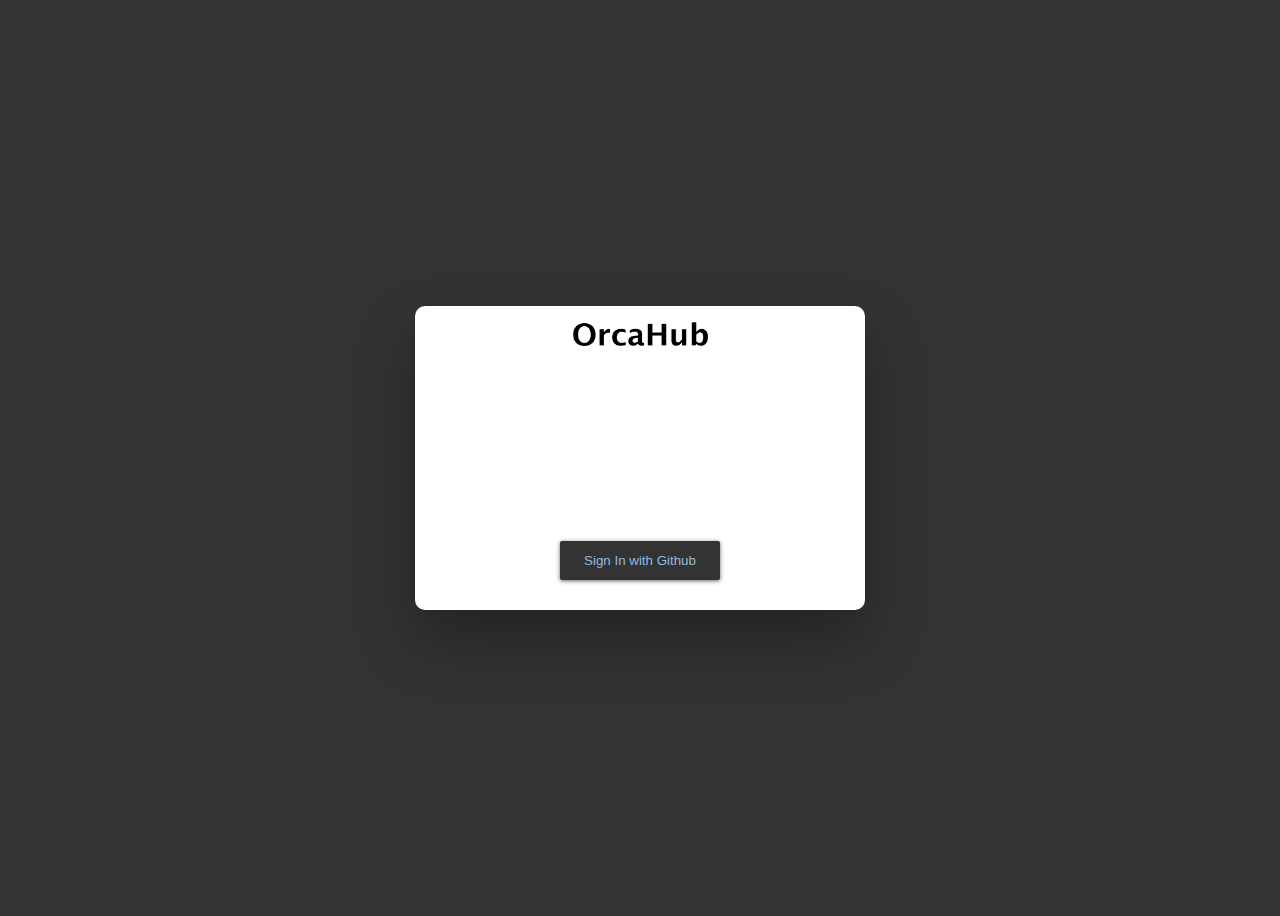
<file: index.html>
<!DOCTYPE html>
<html lang="en">

  <head>
    <meta charset="utf-8">
    <meta name="viewport" content="width=device-width, initial-scale=1, shrink-to-fit=no">
    <meta name="description" content="A lite Github display for activities of all the user’s repositories.">
    <meta name="author" content="OrcaHub">

    <title> Orcahub </title>
    <link rel="shortcut icon" href="static/images/favicon.ico"

    <!-- Custom styles for page -->
    <link href="static/styles/page.css" rel="stylesheet">
  </head>

  <body>
    <div class="wrapper fadeInDown">
      <div id="formContent">

        <!-- Title -->
        <img src="static/images/orcatext.png" id="icon" alt="User Icon"/>

        <!-- Icon -->
        <div class="fadeIn first">
          <img src="static/images/iconalt.png" id="icon" alt="User Icon"/>
        </div>

        <!-- Login Button -->
        <button class="btn orange" type="button"><span><a href="https://github.com/login/oauth/authorize?client_id=e95b64b08d80c84ae0d9&scope=repo:status">Sign In with Github</a></span></button>
    </div>
  </body>

</html>
</file>
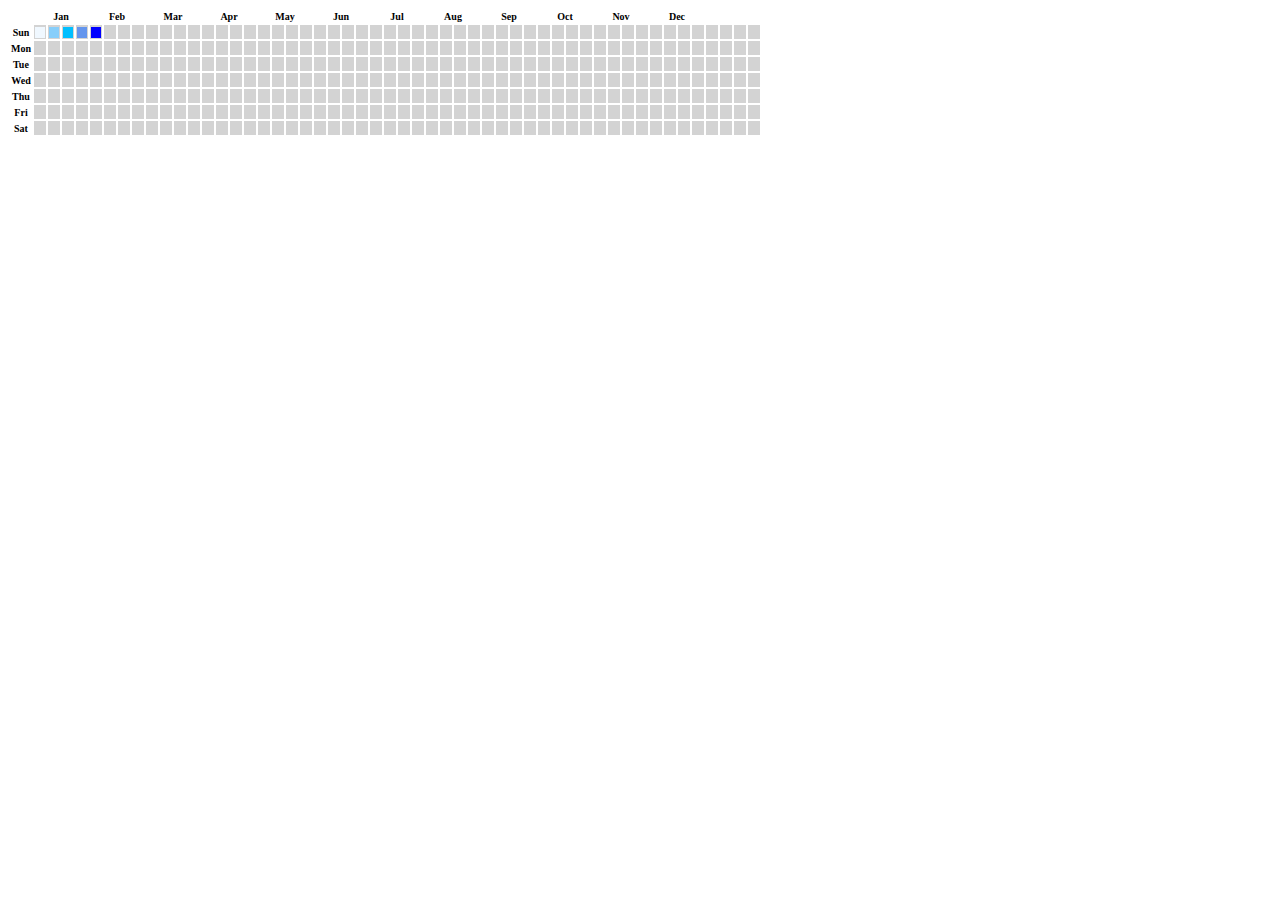
<file: contributionPanel.html>
<html>
<head>
<style>
table {
font: Verdana;
font-size: 10px;
}

table tr td {
width: 10px;
}

.tableColor tr td {
background-color: lightgray;
height: 14px;
}

.shade1 {
background-color: AliceBlue /*#F0F8FF*/
}
.shade2 {
background-color: LightSkyBlue /*#87CEFA*/
}
.shade3 {
background-color: DeepSkyBlue /*#00BFFF*/
}
.shade4 {
background-color: CornflowerBlue /*#6495ED*/
}
.shade5 {
background-color: Blue /*#0000FF*/
}

</style>
</head>
<body>
<table class="tableColor" border=0>
  <tr>
    <th>&nbsp</th>
    <th colspan=4>Jan</th>
    <th colspan=4>Feb</th>
    <th colspan=4>Mar</th>
    <th colspan=4>Apr</th>
    <th colspan=4>May</th>
    <th colspan=4>Jun</th>
    <th colspan=4>Jul</th>
    <th colspan=4>Aug</th>
    <th colspan=4>Sep</th>
    <th colspan=4>Oct</th>
    <th colspan=4>Nov</th>
    <th colspan=4>Dec</th>
    <th colspan=4>&nbsp</th>
    </tr>
  <tr id="Sun">
    <th>Sun</th>
    <td><div class="shade1">&nbsp;</div></td>
    <td><div class="shade2">&nbsp;</div></td>
    <td><div class="shade3">&nbsp;</div></td>
    <td><div class="shade4">&nbsp;</div></td>
    <td><div class="shade5">&nbsp;</div></td>
    <td><div class="gray">&nbsp;</div></td>
    <td><div class="gray">&nbsp;</div></td>
    <td><div class="gray">&nbsp;</div></td>
    <td><div class="gray">&nbsp;</div></td>
    <td><div class="gray">&nbsp;</div></td>
    <td><div class="gray">&nbsp;</div></td>
    <td><div class="gray">&nbsp;</div></td>
    <td><div class="gray">&nbsp;</div></td>
    <td><div class="gray">&nbsp;</div></td>
    <td><div class="gray">&nbsp;</div></td>
    <td><div class="gray">&nbsp;</div></td>
    <td><div class="gray">&nbsp;</div></td>
    <td><div class="gray">&nbsp;</div></td>
    <td><div class="gray">&nbsp;</div></td>
    <td><div class="gray">&nbsp;</div></td>
    <td><div class="gray">&nbsp;</div></td>
    <td><div class="gray">&nbsp;</div></td>
    <td><div class="gray">&nbsp;</div></td>
    <td><div class="gray">&nbsp;</div></td>
    <td><div class="gray">&nbsp;</div></td>
    <td><div class="gray">&nbsp;</div></td>
    <td><div class="gray">&nbsp;</div></td>
    <td><div class="gray">&nbsp;</div></td>
    <td><div class="gray">&nbsp;</div></td>
    <td><div class="gray">&nbsp;</div></td>
    <td><div class="gray">&nbsp;</div></td>
    <td><div class="gray">&nbsp;</div></td>
    <td><div class="gray">&nbsp;</div></td>
    <td><div class="gray">&nbsp;</div></td>
    <td><div class="gray">&nbsp;</div></td>
    <td><div class="gray">&nbsp;</div></td>
    <td><div class="gray">&nbsp;</div></td>
    <td><div class="gray">&nbsp;</div></td>
    <td><div class="gray">&nbsp;</div></td>
    <td><div class="gray">&nbsp;</div></td>
    <td><div class="gray">&nbsp;</div></td>
    <td><div class="gray">&nbsp;</div></td>
    <td><div class="gray">&nbsp;</div></td>
    <td><div class="gray">&nbsp;</div></td>
    <td><div class="gray">&nbsp;</div></td>
    <td><div class="gray">&nbsp;</div></td>
    <td><div class="gray">&nbsp;</div></td>
    <td><div class="gray">&nbsp;</div></td>
    <td><div class="gray">&nbsp;</div></td>
    <td><div class="gray">&nbsp;</div></td>
    <td><div class="gray">&nbsp;</div></td>
    <td><div class="gray">&nbsp;</div></td>
    </tr>
  <tr id="Mon">
    <th>Mon</th>
    <td><div class="gray">&nbsp;</div></td>
    <td><div class="gray">&nbsp;</div></td>
    <td><div class="gray">&nbsp;</div></td>
    <td><div class="gray">&nbsp;</div></td>
    <td><div class="gray">&nbsp;</div></td>
    <td><div class="gray">&nbsp;</div></td>
    <td><div class="gray">&nbsp;</div></td>
    <td><div class="gray">&nbsp;</div></td>
    <td><div class="gray">&nbsp;</div></td>
    <td><div class="gray">&nbsp;</div></td>
    <td><div class="gray">&nbsp;</div></td>
    <td><div class="gray">&nbsp;</div></td>
    <td><div class="gray">&nbsp;</div></td>
    <td><div class="gray">&nbsp;</div></td>
    <td><div class="gray">&nbsp;</div></td>
    <td><div class="gray">&nbsp;</div></td>
    <td><div class="gray">&nbsp;</div></td>
    <td><div class="gray">&nbsp;</div></td>
    <td><div class="gray">&nbsp;</div></td>
    <td><div class="gray">&nbsp;</div></td>
    <td><div class="gray">&nbsp;</div></td>
    <td><div class="gray">&nbsp;</div></td>
    <td><div class="gray">&nbsp;</div></td>
    <td><div class="gray">&nbsp;</div></td>
    <td><div class="gray">&nbsp;</div></td>
    <td><div class="gray">&nbsp;</div></td>
    <td><div class="gray">&nbsp;</div></td>
    <td><div class="gray">&nbsp;</div></td>
    <td><div class="gray">&nbsp;</div></td>
    <td><div class="gray">&nbsp;</div></td>
    <td><div class="gray">&nbsp;</div></td>
    <td><div class="gray">&nbsp;</div></td>
    <td><div class="gray">&nbsp;</div></td>
    <td><div class="gray">&nbsp;</div></td>
    <td><div class="gray">&nbsp;</div></td>
    <td><div class="gray">&nbsp;</div></td>
    <td><div class="gray">&nbsp;</div></td>
    <td><div class="gray">&nbsp;</div></td>
    <td><div class="gray">&nbsp;</div></td>
    <td><div class="gray">&nbsp;</div></td>
    <td><div class="gray">&nbsp;</div></td>
    <td><div class="gray">&nbsp;</div></td>
    <td><div class="gray">&nbsp;</div></td>
    <td><div class="gray">&nbsp;</div></td>
    <td><div class="gray">&nbsp;</div></td>
    <td><div class="gray">&nbsp;</div></td>
    <td><div class="gray">&nbsp;</div></td>
    <td><div class="gray">&nbsp;</div></td>
    <td><div class="gray">&nbsp;</div></td>
    <td><div class="gray">&nbsp;</div></td>
    <td><div class="gray">&nbsp;</div></td>
    <td><div class="gray">&nbsp;</div></td>
    </tr>
  <tr id="Tue">
    <th>Tue</th>
    <td><div class="gray">&nbsp;</div></td>
    <td><div class="gray">&nbsp;</div></td>
    <td><div class="gray">&nbsp;</div></td>
    <td><div class="gray">&nbsp;</div></td>
    <td><div class="gray">&nbsp;</div></td>
    <td><div class="gray">&nbsp;</div></td>
    <td><div class="gray">&nbsp;</div></td>
    <td><div class="gray">&nbsp;</div></td>
    <td><div class="gray">&nbsp;</div></td>
    <td><div class="gray">&nbsp;</div></td>
    <td><div class="gray">&nbsp;</div></td>
    <td><div class="gray">&nbsp;</div></td>
    <td><div class="gray">&nbsp;</div></td>
    <td><div class="gray">&nbsp;</div></td>
    <td><div class="gray">&nbsp;</div></td>
    <td><div class="gray">&nbsp;</div></td>
    <td><div class="gray">&nbsp;</div></td>
    <td><div class="gray">&nbsp;</div></td>
    <td><div class="gray">&nbsp;</div></td>
    <td><div class="gray">&nbsp;</div></td>
    <td><div class="gray">&nbsp;</div></td>
    <td><div class="gray">&nbsp;</div></td>
    <td><div class="gray">&nbsp;</div></td>
    <td><div class="gray">&nbsp;</div></td>
    <td><div class="gray">&nbsp;</div></td>
    <td><div class="gray">&nbsp;</div></td>
    <td><div class="gray">&nbsp;</div></td>
    <td><div class="gray">&nbsp;</div></td>
    <td><div class="gray">&nbsp;</div></td>
    <td><div class="gray">&nbsp;</div></td>
    <td><div class="gray">&nbsp;</div></td>
    <td><div class="gray">&nbsp;</div></td>
    <td><div class="gray">&nbsp;</div></td>
    <td><div class="gray">&nbsp;</div></td>
    <td><div class="gray">&nbsp;</div></td>
    <td><div class="gray">&nbsp;</div></td>
    <td><div class="gray">&nbsp;</div></td>
    <td><div class="gray">&nbsp;</div></td>
    <td><div class="gray">&nbsp;</div></td>
    <td><div class="gray">&nbsp;</div></td>
    <td><div class="gray">&nbsp;</div></td>
    <td><div class="gray">&nbsp;</div></td>
    <td><div class="gray">&nbsp;</div></td>
    <td><div class="gray">&nbsp;</div></td>
    <td><div class="gray">&nbsp;</div></td>
    <td><div class="gray">&nbsp;</div></td>
    <td><div class="gray">&nbsp;</div></td>
    <td><div class="gray">&nbsp;</div></td>
    <td><div class="gray">&nbsp;</div></td>
    <td><div class="gray">&nbsp;</div></td>
    <td><div class="gray">&nbsp;</div></td>
    <td><div class="gray">&nbsp;</div></td>
    </tr>
  <tr id="Wed">
    <th>Wed</th>
    <td><div class="gray">&nbsp;</div></td>
    <td><div class="gray">&nbsp;</div></td>
    <td><div class="gray">&nbsp;</div></td>
    <td><div class="gray">&nbsp;</div></td>
    <td><div class="gray">&nbsp;</div></td>
    <td><div class="gray">&nbsp;</div></td>
    <td><div class="gray">&nbsp;</div></td>
    <td><div class="gray">&nbsp;</div></td>
    <td><div class="gray">&nbsp;</div></td>
    <td><div class="gray">&nbsp;</div></td>
    <td><div class="gray">&nbsp;</div></td>
    <td><div class="gray">&nbsp;</div></td>
    <td><div class="gray">&nbsp;</div></td>
    <td><div class="gray">&nbsp;</div></td>
    <td><div class="gray">&nbsp;</div></td>
    <td><div class="gray">&nbsp;</div></td>
    <td><div class="gray">&nbsp;</div></td>
    <td><div class="gray">&nbsp;</div></td>
    <td><div class="gray">&nbsp;</div></td>
    <td><div class="gray">&nbsp;</div></td>
    <td><div class="gray">&nbsp;</div></td>
    <td><div class="gray">&nbsp;</div></td>
    <td><div class="gray">&nbsp;</div></td>
    <td><div class="gray">&nbsp;</div></td>
    <td><div class="gray">&nbsp;</div></td>
    <td><div class="gray">&nbsp;</div></td>
    <td><div class="gray">&nbsp;</div></td>
    <td><div class="gray">&nbsp;</div></td>
    <td><div class="gray">&nbsp;</div></td>
    <td><div class="gray">&nbsp;</div></td>
    <td><div class="gray">&nbsp;</div></td>
    <td><div class="gray">&nbsp;</div></td>
    <td><div class="gray">&nbsp;</div></td>
    <td><div class="gray">&nbsp;</div></td>
    <td><div class="gray">&nbsp;</div></td>
    <td><div class="gray">&nbsp;</div></td>
    <td><div class="gray">&nbsp;</div></td>
    <td><div class="gray">&nbsp;</div></td>
    <td><div class="gray">&nbsp;</div></td>
    <td><div class="gray">&nbsp;</div></td>
    <td><div class="gray">&nbsp;</div></td>
    <td><div class="gray">&nbsp;</div></td>
    <td><div class="gray">&nbsp;</div></td>
    <td><div class="gray">&nbsp;</div></td>
    <td><div class="gray">&nbsp;</div></td>
    <td><div class="gray">&nbsp;</div></td>
    <td><div class="gray">&nbsp;</div></td>
    <td><div class="gray">&nbsp;</div></td>
    <td><div class="gray">&nbsp;</div></td>
    <td><div class="gray">&nbsp;</div></td>
    <td><div class="gray">&nbsp;</div></td>
    <td><div class="gray">&nbsp;</div></td>
    </tr>
  <tr id="Thu">
    <th>Thu</th>
    <td><div class="gray">&nbsp;</div></td>
    <td><div class="gray">&nbsp;</div></td>
    <td><div class="gray">&nbsp;</div></td>
    <td><div class="gray">&nbsp;</div></td>
    <td><div class="gray">&nbsp;</div></td>
    <td><div class="gray">&nbsp;</div></td>
    <td><div class="gray">&nbsp;</div></td>
    <td><div class="gray">&nbsp;</div></td>
    <td><div class="gray">&nbsp;</div></td>
    <td><div class="gray">&nbsp;</div></td>
    <td><div class="gray">&nbsp;</div></td>
    <td><div class="gray">&nbsp;</div></td>
    <td><div class="gray">&nbsp;</div></td>
    <td><div class="gray">&nbsp;</div></td>
    <td><div class="gray">&nbsp;</div></td>
    <td><div class="gray">&nbsp;</div></td>
    <td><div class="gray">&nbsp;</div></td>
    <td><div class="gray">&nbsp;</div></td>
    <td><div class="gray">&nbsp;</div></td>
    <td><div class="gray">&nbsp;</div></td>
    <td><div class="gray">&nbsp;</div></td>
    <td><div class="gray">&nbsp;</div></td>
    <td><div class="gray">&nbsp;</div></td>
    <td><div class="gray">&nbsp;</div></td>
    <td><div class="gray">&nbsp;</div></td>
    <td><div class="gray">&nbsp;</div></td>
    <td><div class="gray">&nbsp;</div></td>
    <td><div class="gray">&nbsp;</div></td>
    <td><div class="gray">&nbsp;</div></td>
    <td><div class="gray">&nbsp;</div></td>
    <td><div class="gray">&nbsp;</div></td>
    <td><div class="gray">&nbsp;</div></td>
    <td><div class="gray">&nbsp;</div></td>
    <td><div class="gray">&nbsp;</div></td>
    <td><div class="gray">&nbsp;</div></td>
    <td><div class="gray">&nbsp;</div></td>
    <td><div class="gray">&nbsp;</div></td>
    <td><div class="gray">&nbsp;</div></td>
    <td><div class="gray">&nbsp;</div></td>
    <td><div class="gray">&nbsp;</div></td>
    <td><div class="gray">&nbsp;</div></td>
    <td><div class="gray">&nbsp;</div></td>
    <td><div class="gray">&nbsp;</div></td>
    <td><div class="gray">&nbsp;</div></td>
    <td><div class="gray">&nbsp;</div></td>
    <td><div class="gray">&nbsp;</div></td>
    <td><div class="gray">&nbsp;</div></td>
    <td><div class="gray">&nbsp;</div></td>
    <td><div class="gray">&nbsp;</div></td>
    <td><div class="gray">&nbsp;</div></td>
    <td><div class="gray">&nbsp;</div></td>
    <td><div class="gray">&nbsp;</div></td>
    </tr>
  <tr id="Fri">
    <th>Fri</th>
    <td><div class="gray">&nbsp;</div></td>
    <td><div class="gray">&nbsp;</div></td>
    <td><div class="gray">&nbsp;</div></td>
    <td><div class="gray">&nbsp;</div></td>
    <td><div class="gray">&nbsp;</div></td>
    <td><div class="gray">&nbsp;</div></td>
    <td><div class="gray">&nbsp;</div></td>
    <td><div class="gray">&nbsp;</div></td>
    <td><div class="gray">&nbsp;</div></td>
    <td><div class="gray">&nbsp;</div></td>
    <td><div class="gray">&nbsp;</div></td>
    <td><div class="gray">&nbsp;</div></td>
    <td><div class="gray">&nbsp;</div></td>
    <td><div class="gray">&nbsp;</div></td>
    <td><div class="gray">&nbsp;</div></td>
    <td><div class="gray">&nbsp;</div></td>
    <td><div class="gray">&nbsp;</div></td>
    <td><div class="gray">&nbsp;</div></td>
    <td><div class="gray">&nbsp;</div></td>
    <td><div class="gray">&nbsp;</div></td>
    <td><div class="gray">&nbsp;</div></td>
    <td><div class="gray">&nbsp;</div></td>
    <td><div class="gray">&nbsp;</div></td>
    <td><div class="gray">&nbsp;</div></td>
    <td><div class="gray">&nbsp;</div></td>
    <td><div class="gray">&nbsp;</div></td>
    <td><div class="gray">&nbsp;</div></td>
    <td><div class="gray">&nbsp;</div></td>
    <td><div class="gray">&nbsp;</div></td>
    <td><div class="gray">&nbsp;</div></td>
    <td><div class="gray">&nbsp;</div></td>
    <td><div class="gray">&nbsp;</div></td>
    <td><div class="gray">&nbsp;</div></td>
    <td><div class="gray">&nbsp;</div></td>
    <td><div class="gray">&nbsp;</div></td>
    <td><div class="gray">&nbsp;</div></td>
    <td><div class="gray">&nbsp;</div></td>
    <td><div class="gray">&nbsp;</div></td>
    <td><div class="gray">&nbsp;</div></td>
    <td><div class="gray">&nbsp;</div></td>
    <td><div class="gray">&nbsp;</div></td>
    <td><div class="gray">&nbsp;</div></td>
    <td><div class="gray">&nbsp;</div></td>
    <td><div class="gray">&nbsp;</div></td>
    <td><div class="gray">&nbsp;</div></td>
    <td><div class="gray">&nbsp;</div></td>
    <td><div class="gray">&nbsp;</div></td>
    <td><div class="gray">&nbsp;</div></td>
    <td><div class="gray">&nbsp;</div></td>
    <td><div class="gray">&nbsp;</div></td>
    <td><div class="gray">&nbsp;</div></td>
    <td><div class="gray">&nbsp;</div></td>
    </tr>
  <tr id="Sat">
    <th>Sat</th>
    <td><div class="gray">&nbsp;</div></td>
    <td><div class="gray">&nbsp;</div></td>
    <td><div class="gray">&nbsp;</div></td>
    <td><div class="gray">&nbsp;</div></td>
    <td><div class="gray">&nbsp;</div></td>
    <td><div class="gray">&nbsp;</div></td>
    <td><div class="gray">&nbsp;</div></td>
    <td><div class="gray">&nbsp;</div></td>
    <td><div class="gray">&nbsp;</div></td>
    <td><div class="gray">&nbsp;</div></td>
    <td><div class="gray">&nbsp;</div></td>
    <td><div class="gray">&nbsp;</div></td>
    <td><div class="gray">&nbsp;</div></td>
    <td><div class="gray">&nbsp;</div></td>
    <td><div class="gray">&nbsp;</div></td>
    <td><div class="gray">&nbsp;</div></td>
    <td><div class="gray">&nbsp;</div></td>
    <td><div class="gray">&nbsp;</div></td>
    <td><div class="gray">&nbsp;</div></td>
    <td><div class="gray">&nbsp;</div></td>
    <td><div class="gray">&nbsp;</div></td>
    <td><div class="gray">&nbsp;</div></td>
    <td><div class="gray">&nbsp;</div></td>
    <td><div class="gray">&nbsp;</div></td>
    <td><div class="gray">&nbsp;</div></td>
    <td><div class="gray">&nbsp;</div></td>
    <td><div class="gray">&nbsp;</div></td>
    <td><div class="gray">&nbsp;</div></td>
    <td><div class="gray">&nbsp;</div></td>
    <td><div class="gray">&nbsp;</div></td>
    <td><div class="gray">&nbsp;</div></td>
    <td><div class="gray">&nbsp;</div></td>
    <td><div class="gray">&nbsp;</div></td>
    <td><div class="gray">&nbsp;</div></td>
    <td><div class="gray">&nbsp;</div></td>
    <td><div class="gray">&nbsp;</div></td>
    <td><div class="gray">&nbsp;</div></td>
    <td><div class="gray">&nbsp;</div></td>
    <td><div class="gray">&nbsp;</div></td>
    <td><div class="gray">&nbsp;</div></td>
    <td><div class="gray">&nbsp;</div></td>
    <td><div class="gray">&nbsp;</div></td>
    <td><div class="gray">&nbsp;</div></td>
    <td><div class="gray">&nbsp;</div></td>
    <td><div class="gray">&nbsp;</div></td>
    <td><div class="gray">&nbsp;</div></td>
    <td><div class="gray">&nbsp;</div></td>
    <td><div class="gray">&nbsp;</div></td>
    <td><div class="gray">&nbsp;</div></td>
    <td><div class="gray">&nbsp;</div></td>
    <td><div class="gray">&nbsp;</div></td>
    <td><div class="gray">&nbsp;</div></td>
    </tr>
</table>
</body>
</html>
</file>
<file: static/styles/page.css>
@import url('https://fonts.googleapis.com/css?family=Poppins');

/* BASIC */

html {
  background-color: #333;
}

body {
  font-family: "Poppins", sans-serif;
  height: 100vh;
}

a {
  color: #92badd;
  display:inline-block;
  text-decoration: none;
  font-weight: 400;
}

h2 {
  text-align: center;
  font-size: 16px;
  font-weight: 600;
  text-transform: uppercase;
  display:inline-block;
  margin: 40px 8px 10px 8px; 
  color: #cccccc;
}



/* STRUCTURE */

.wrapper {
  display: flex;
  align-items: center;
  flex-direction: column; 
  justify-content: center;
  width: 100%;
  min-height: 100%;
  padding: 20px;
}

#formContent {
  -webkit-border-radius: 10px 10px 10px 10px;
  border-radius: 10px 10px 10px 10px;
  background: #fff;
  padding: 30px;
  width: 90%;
  max-width: 450px;
  position: relative;
  padding: 0px;
  -webkit-box-shadow: 0 30px 60px 0 rgba(0,0,0,0.3);
  box-shadow: 0 30px 60px 0 rgba(0,0,0,0.3);
  text-align: center;
}

#formFooter {
  background-color: #f6f6f6;
  border-top: 1px solid #dce8f1;
  padding: 25px;
  text-align: center;
  -webkit-border-radius: 0 0 10px 10px;
  border-radius: 0 0 10px 10px;
}



/* TABS */

h2.inactive {
  color: #cccccc;
}

h2.active {
  color: #0d0d0d;
  border-bottom: 2px solid #5fbae9;
}



/* FORM TYPOGRAPHY*/

input[type=button], input[type=submit], input[type=reset]  {
  background-color: #56baed;
  border: none;
  color: white;
  padding: 15px 80px;
  text-align: center;
  text-decoration: none;
  display: inline-block;
  text-transform: uppercase;
  font-size: 13px;
  -webkit-box-shadow: 0 10px 30px 0 rgba(95,186,233,0.4);
  box-shadow: 0 10px 30px 0 rgba(95,186,233,0.4);
  -webkit-border-radius: 5px 5px 5px 5px;
  border-radius: 5px 5px 5px 5px;
  margin: 5px 20px 40px 20px;
  -webkit-transition: all 0.3s ease-in-out;
  -moz-transition: all 0.3s ease-in-out;
  -ms-transition: all 0.3s ease-in-out;
  -o-transition: all 0.3s ease-in-out;
  transition: all 0.3s ease-in-out;
}

input[type=button]:hover, input[type=submit]:hover, input[type=reset]:hover  {
  background-color: #39ace7;
}

input[type=button]:active, input[type=submit]:active, input[type=reset]:active  {
  -moz-transform: scale(0.95);
  -webkit-transform: scale(0.95);
  -o-transform: scale(0.95);
  -ms-transform: scale(0.95);
  transform: scale(0.95);
}

input[type=text] {
  background-color: #f6f6f6;
  border: none;
  color: #0d0d0d;
  padding: 15px 32px;
  text-align: center;
  text-decoration: none;
  display: inline-block;
  font-size: 16px;
  margin: 5px;
  width: 85%;
  border: 2px solid #f6f6f6;
  -webkit-transition: all 0.5s ease-in-out;
  -moz-transition: all 0.5s ease-in-out;
  -ms-transition: all 0.5s ease-in-out;
  -o-transition: all 0.5s ease-in-out;
  transition: all 0.5s ease-in-out;
  -webkit-border-radius: 5px 5px 5px 5px;
  border-radius: 5px 5px 5px 5px;
}

input[type=text]:focus {
  background-color: #fff;
  border-bottom: 2px solid #5fbae9;
}

input[type=text]:placeholder {
  color: #cccccc;
}



/* ANIMATIONS */

/* Simple CSS3 Fade-in-down Animation */
.fadeInDown {
  -webkit-animation-name: fadeInDown;
  animation-name: fadeInDown;
  -webkit-animation-duration: 1s;
  animation-duration: 1s;
  -webkit-animation-fill-mode: both;
  animation-fill-mode: both;
}

@-webkit-keyframes fadeInDown {
  0% {
    opacity: 0;
    -webkit-transform: translate3d(0, -100%, 0);
    transform: translate3d(0, -100%, 0);
  }
  100% {
    opacity: 1;
    -webkit-transform: none;
    transform: none;
  }
}

@keyframes fadeInDown {
  0% {
    opacity: 0;
    -webkit-transform: translate3d(0, -100%, 0);
    transform: translate3d(0, -100%, 0);
  }
  100% {
    opacity: 1;
    -webkit-transform: none;
    transform: none;
  }
}

/* Simple CSS3 Fade-in Animation */
@-webkit-keyframes fadeIn { from { opacity:0; } to { opacity:1; } }
@-moz-keyframes fadeIn { from { opacity:0; } to { opacity:1; } }
@keyframes fadeIn { from { opacity:0; } to { opacity:1; } }

.fadeIn {
  opacity:0;
  -webkit-animation:fadeIn ease-in 1;
  -moz-animation:fadeIn ease-in 1;
  animation:fadeIn ease-in 1;

  -webkit-animation-fill-mode:forwards;
  -moz-animation-fill-mode:forwards;
  animation-fill-mode:forwards;

  -webkit-animation-duration:1s;
  -moz-animation-duration:1s;
  animation-duration:1s;
}

.fadeIn.first {
  -webkit-animation-delay: 0.4s;
  -moz-animation-delay: 0.4s;
  animation-delay: 0.4s;
}

.fadeIn.second {
  -webkit-animation-delay: 0.6s;
  -moz-animation-delay: 0.6s;
  animation-delay: 0.6s;
}

.fadeIn.third {
  -webkit-animation-delay: 0.8s;
  -moz-animation-delay: 0.8s;
  animation-delay: 0.8s;
}

.fadeIn.fourth {
  -webkit-animation-delay: 1s;
  -moz-animation-delay: 1s;
  animation-delay: 1s;
}

/* Simple CSS3 Fade-in Animation */
.underlineHover:after {
  display: block;
  left: 0;
  bottom: -10px;
  width: 0;
  height: 2px;
  background-color: #56baed;
  content: "";
  transition: width 0.2s;
}

.underlineHover:hover {
  color: #0d0d0d;
}

.underlineHover:hover:after{
  width: 100%;
}



/* OTHERS */

*:focus {
    outline: none;
} 

#icon {
  margin-top: 1em;
  width:30%;
}

* {
  box-sizing: border-box;
}



/* Buttons */

.btn {
  position: relative;

  display: block;
  margin: 30px auto;
  padding: 0;

  overflow: hidden;

  border-width: 0;
  outline: none;
  border-radius: 2px;
  box-shadow: 0 1px 4px rgba(0, 0, 0, .6);
  
  background-color: #333;
  color: #ecf0f1;
  
  transition: background-color .3s;
}

.btn:hover, .btn:focus {
  background-color: #27ae60;
}

.btn > * {
  position: relative;
}

.btn span {
  display: block;
  padding: 12px 24px;
}

.btn:before {
  content: "";
  
  position: absolute;
  top: 50%;
  left: 50%;
  
  display: block;
  width: 0;
  padding-top: 0;
    
  border-radius: 100%;
  
  background-color: rgba(236, 240, 241, .3);
  
  -webkit-transform: translate(-50%, -50%);
  -moz-transform: translate(-50%, -50%);
  -ms-transform: translate(-50%, -50%);
  -o-transform: translate(-50%, -50%);
  transform: translate(-50%, -50%);
}

.btn:active:before {
  width: 120%;
  padding-top: 120%;
  
  transition: width .2s ease-out, padding-top .2s ease-out;
}
</file>
